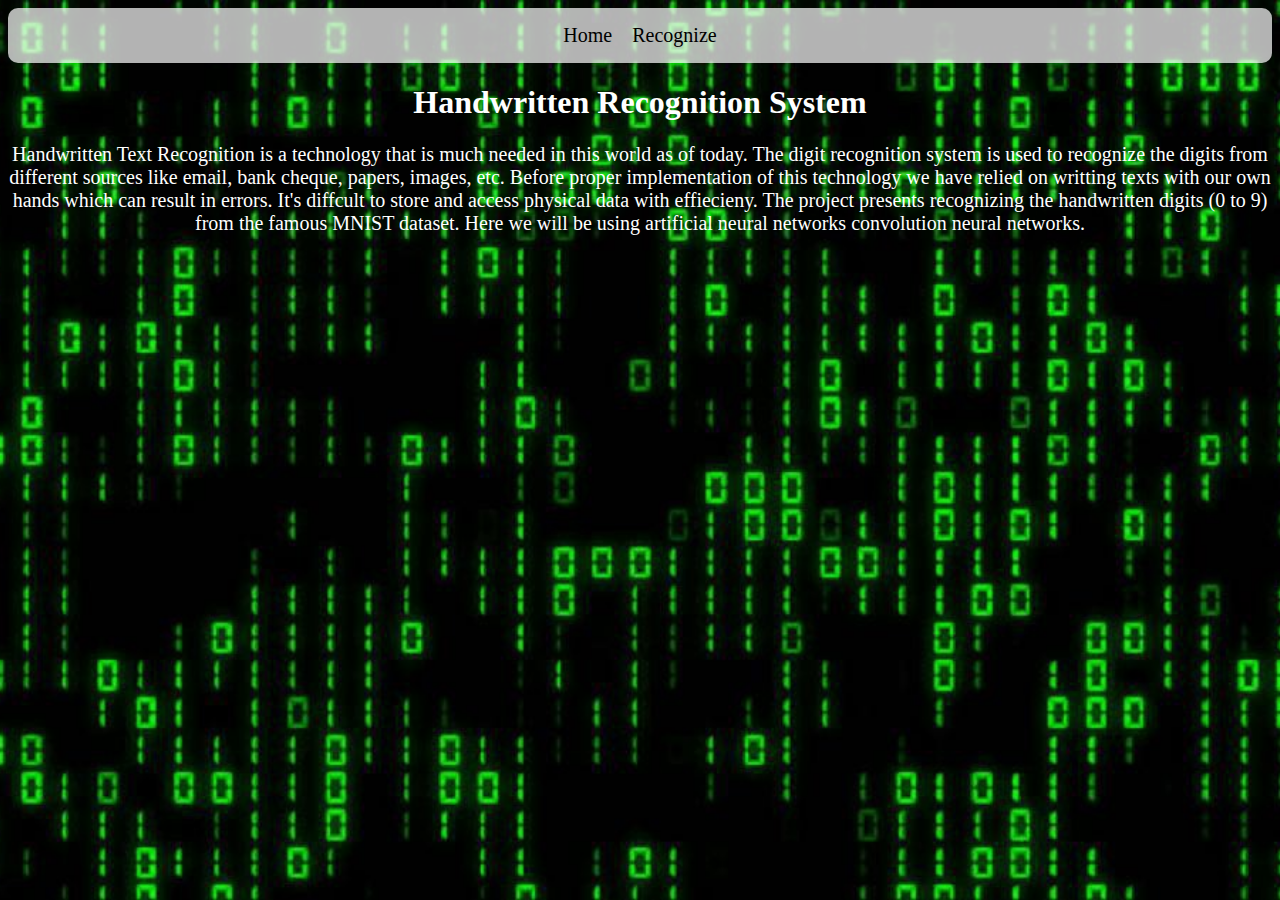
<file: Final Deliverables/Application/templates/index.html>
<html>
    <head>
        <title>Handwritten Digit Recognition System</title>
        <link rel="stylesheet" href="../static/style.css">
        <script>
            window.onload = function(){
                document.getElementById("loader").style.display="none";
                document.getElementById("content").style.visibility="visible";
            }
        </script>
    </head>
<body class="style1">
    <span id="loader">
        <img src="../static/loading.gif">
    </span>
    <span id="content">
    <div class="header">
        <p><a href="/">Home</a><a href="/upload">Recognize</a></p>
    </div>
    <h1>Handwritten Recognition System</h1>
    <p class="introduction">Handwritten Text Recognition is a technology that is much needed in this world as of today.
        The digit recognition system is used to recognize the digits from different sources like email, bank cheque, papers, images, etc.
        Before proper implementation of this technology we have relied on writting texts with our own hands which can result in errors.
        It's diffcult to store and access physical data with effiecieny.
        The project presents recognizing the handwritten digits (0 to 9) from the famous MNIST dataset.
        Here we will be using artificial neural networks convolution neural networks.
    </p>
    </span>
</body>
</html>
</file>
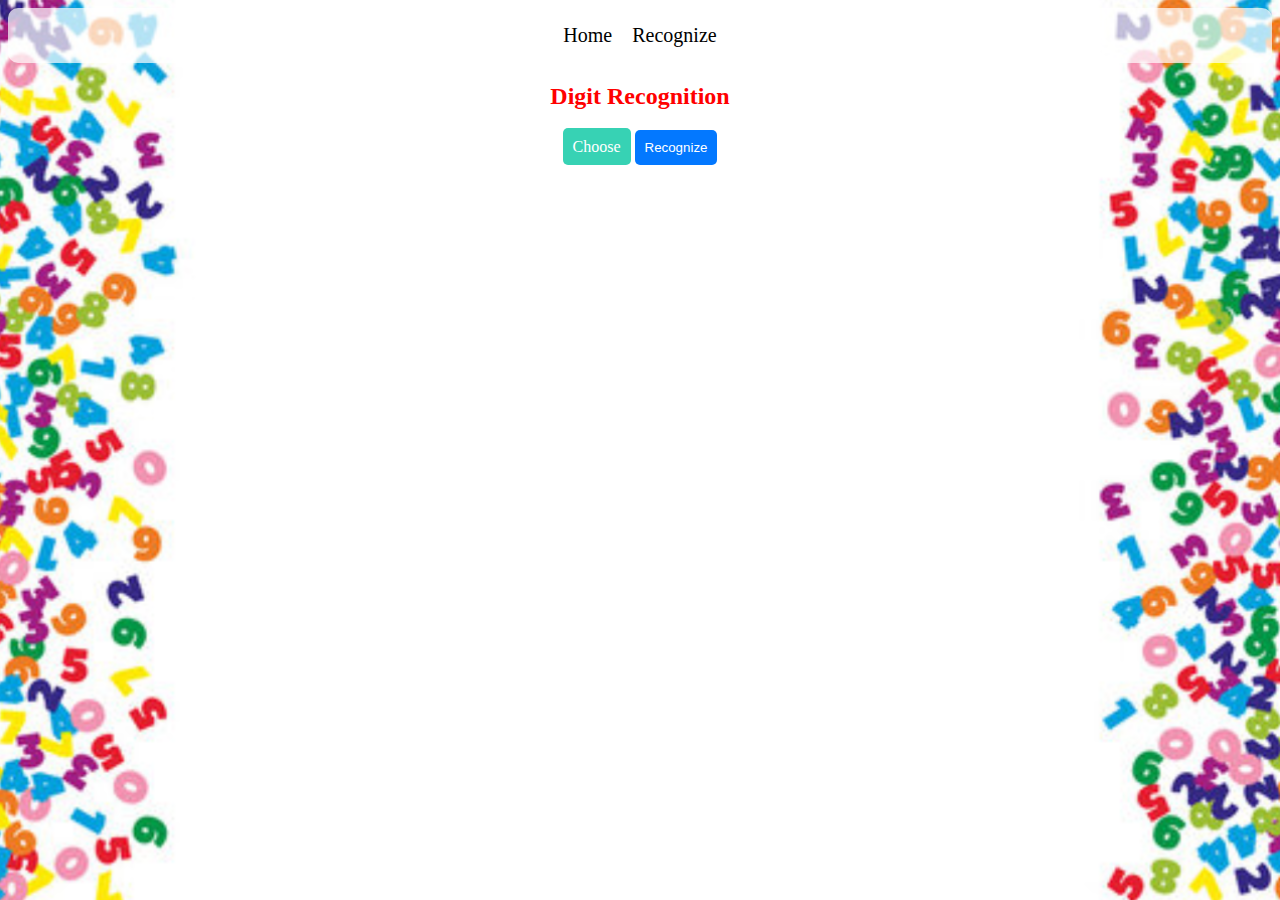
<file: Final Deliverables/Application/templates/predict.html>
<html>
<head>
    <title>Handwritten Digit Recognition System</title>
    <link rel="stylesheet" href="../static/style.css">
    <script src="../static/script.js"></script>
</head>
<body class="style2">
    <span id="loader">
        <img src="../static/loading.gif">
    </span>
    <span id="content">
    <div class="header">
        <p><a href="/">Home</a><a href="/upload">Recognize</a></p>
    </div>
    <h2><strong>Digit Recognition</strong></h2>
    <div class="container">
    <form class="form" action="/predict" method="POST" enctype="multipart/form-data">
    <input type="file" name="file" id="upload" style="display:none"  accept="image/x-png,image/jpeg" required>
    <label for="upload" class="upload">Choose</label>
    <input type='submit' class="recognize" value="Recognize" id="submit">
    <p id="status"></p>
    </form>
    </div></span>
</body>
</html>
</file>
<file: Final Deliverables/Application/static/style.css>
#loader{
    display:flex;
    justify-content:center;
    align-items:center;
    height:100%;
}
#content{
    visibility:none;
}
.header{
    width:100%;
    height:auto;
    display:flex;
    justify-content:center;
    background-color:rgba(255,255,255,.7);
    border-radius:10px;
    -webkit-border-radius:10px;
    -moz-border-radius:10px;
    -ms-border-radius:10px;
    -o-border-radius:10px;
}

.header a{
    color:black;
    font-size: 15pt;
    padding:10px;
    text-decoration:none;
}

.header a:hover{
    border-bottom: 2px black solid;
}

h1, h2, .introduction, .form{
    text-align:center;
}

h1, .introduction{
    color: white;
}

h2{
    color:red;
}

.introduction{
    font-size:15pt;
}

.style1 {
	background: url(../static/images/bg_one.jpeg) no-repeat center center fixed;
	-webkit-background-size: cover;
	-moz-background-size: cover;
	-o-background-size: cover;
	background-size: cover;
}

.style2 {
	background: url(../static/images/bg_two.png) no-repeat center center fixed;
	-webkit-background-size: cover;
	-moz-background-size: cover;
	-o-background-size: cover;
	background-size: cover;
}

.upload{
    background-color:rgb(55,210,180);
    border-radius:5px;
    cursor:pointer;
    -webkit-border-radius:5px;
    -moz-border-radius:5px;
    -ms-border-radius:5px;
    -o-border-radius:5px;
}

.upload:hover{
    background-color:rgb(0, 136, 109);
}

.recognize{
    background-color:rgb(3,120,255);
    border:none;
    cursor:pointer;
}

.recognize:hover{
    background-color:rgb(0, 72, 155);
}

.upload, .recognize{
    padding:10px;
    color:white;
    border-radius:5px;
    -webkit-border-radius:5px;
    -moz-border-radius:5px;
    -ms-border-radius:5px;
    -o-border-radius:5px;
}

.container{
    display:flex;
    width:100%;
    justify-content:space-around;
}

.user-image{
    width:150px;
    height:150px;
}

#status{
    color:red;
    visibility:hidden;
}
</file>
